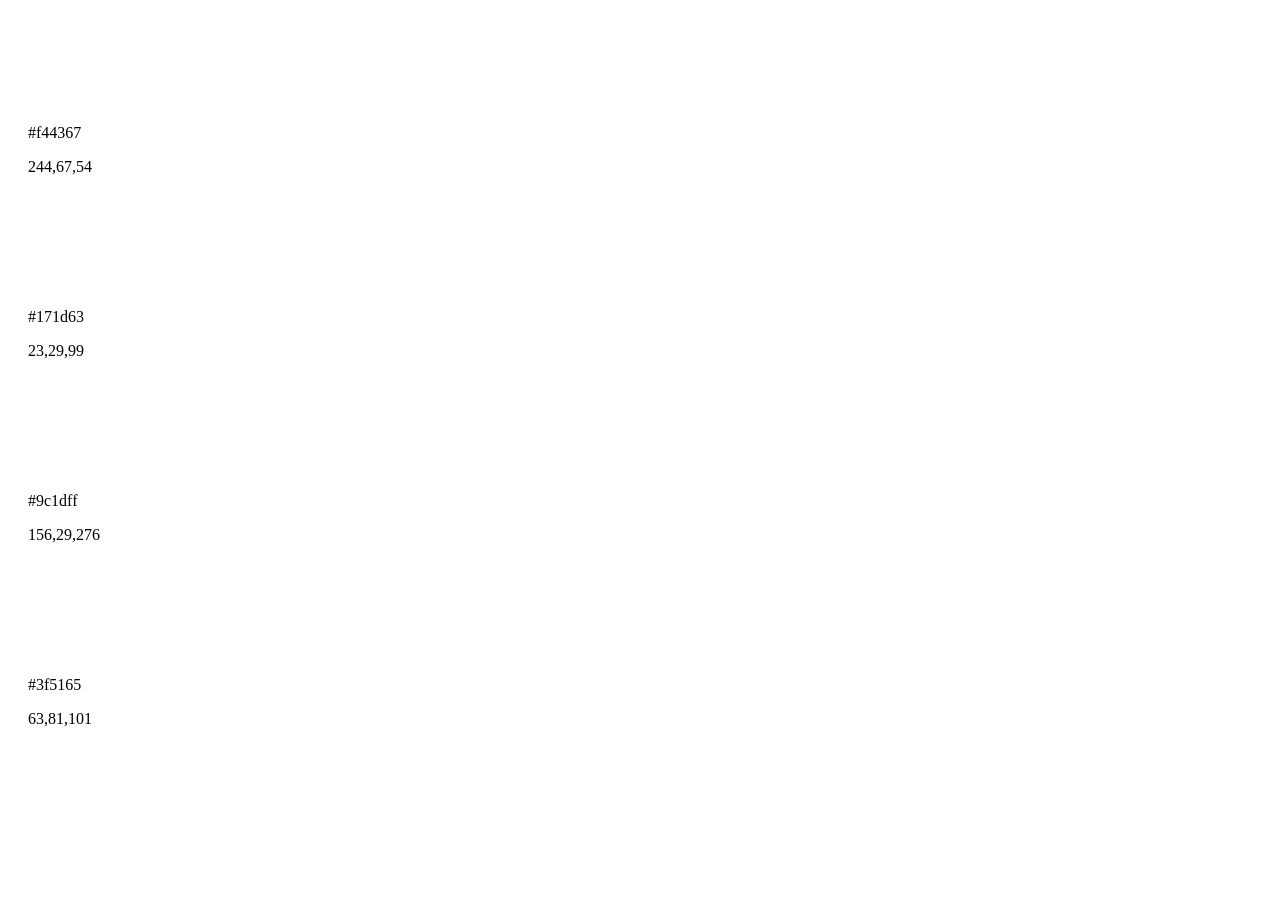
<file: index.html>
<!DOCTYPE html>
<html lang="en">
<head>
    <meta charset="UTF-8">
    <meta name="viewport" content="width=device-width, initial-scale=1.0">
    <style src="./style.css"></style>
    <title>Document</title>
    
</head>
<body>
    
    <div class="palette js-palette">
        
    </div>
  
        <script src="main.js"></script>
</body>

</html>
</file>
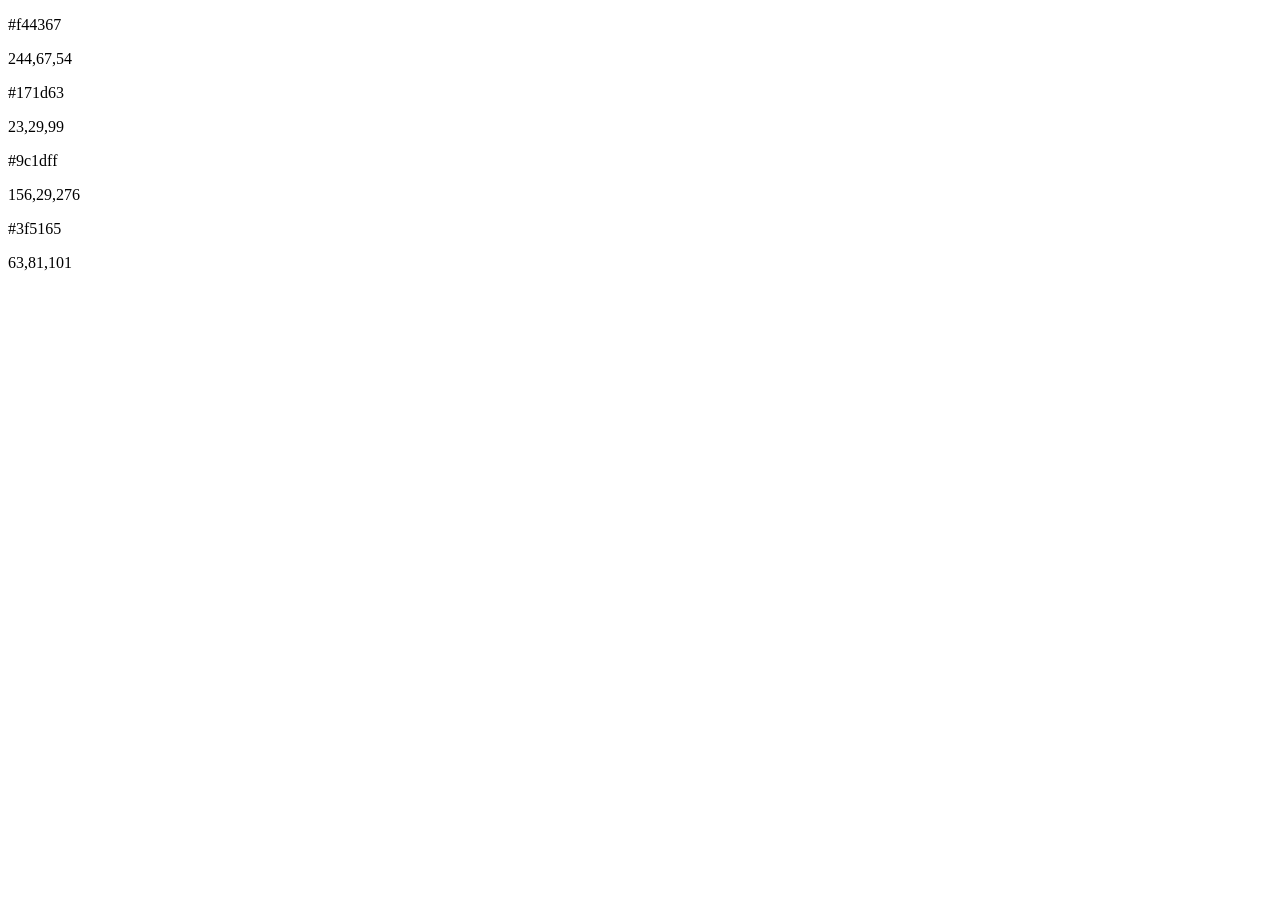
<file: colorBox/index.html>
<!DOCTYPE html>
<html lang="en">
<head>
    <meta charset="UTF-8">
    <meta name="viewport" content="width=device-width, initial-scale=1.0">
    <title>Document</title>
    
</head>
<body>
    
    <div class="palette js-palette">
    <script src="main.js"></script>
</body>
</html>
</file>
